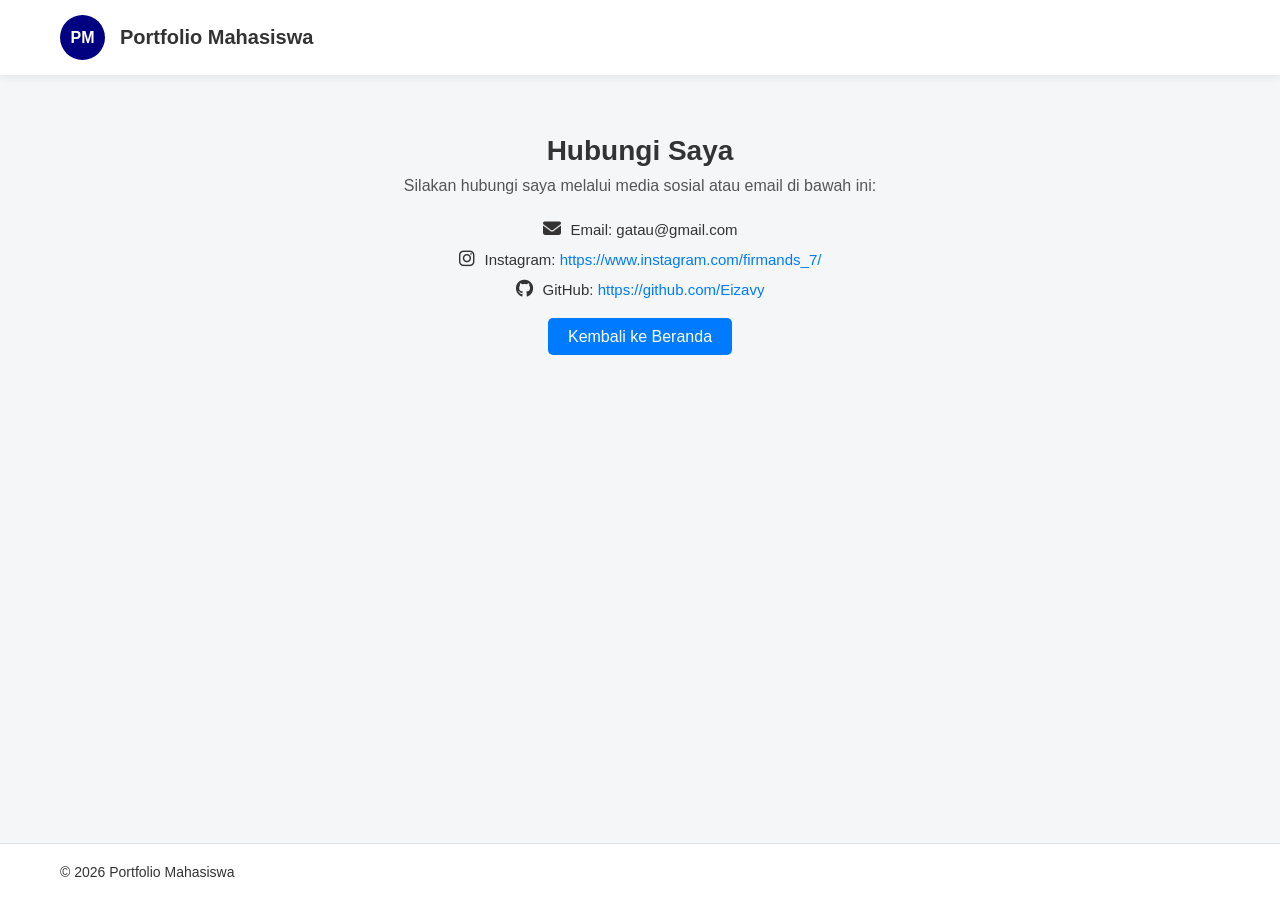
<file: kontak.html>
<!DOCTYPE html>
<html lang="id">
<head>
  <meta charset="UTF-8">
  <meta name="viewport" content="width=device-width, initial-scale=1.0">
  <title>Kontak - Portfolio Mahasiswa</title>
  <!-- Link CDN untuk Ikon Font Awesome -->
  <link rel="stylesheet" href="https://cdnjs.cloudflare.com/ajax/libs/font-awesome/6.5.1/css/all.min.css">
  <!-- Link CSS -->
  <link rel="stylesheet" href="kontak.css">
</head>
<body>

  <!-- NAVBAR ATAS -->
  <header>
    <nav>
      <div class="brand">
        <div class="logo-circle">PM</div>
        <span class="brand-title">Portfolio Mahasiswa</span>
      </div>
    </nav>
  </header>

  <main class="content">
    <h2>Hubungi Saya</h2>
    <p class="subtitle">Silakan hubungi saya melalui media sosial atau email di bawah ini:</p>

    <div class="kontak-list">
      <div class="kontak-item">
        <i class="fa-solid fa-envelope"></i>
        <span>Email: gatau@gmail.com</span>
      </div>
      <div class="kontak-item">
        <i class="fa-brands fa-instagram"></i>
        <span>Instagram: <a href="https://www.instagram.com/firmands_7/" target="_blank">https://www.instagram.com/firmands_7/</a></span>
      </div>
      <div class="kontak-item">
        <i class="fa-brands fa-github"></i>
        <span>GitHub: <a href="https://github.com/Eizavy" target="_blank">https://github.com/Eizavy</a></span>
      </div>
    </div>

    <a href="index.html" style="text-decoration: none; background: #007bff; color: white; padding: 10px 20px; border-radius: 5px;">Kembali ke Beranda</a>
  </main>

  <!-- FOOTER BAWAH -->
  <footer>
    <p>&copy; 2026 Portfolio Mahasiswa</p>
  </footer>

</body>
</html>
</file>
<file: kontak.css>
* {
  margin: 0;
  padding: 0;
  box-sizing: border-box;
}

body {
  font-family: Arial, sans-serif;
  background-color: #f4f6f8;
  color: #333;
  min-height: 100vh;
  display: flex;
  flex-direction: column;
}

/* NAVBAR */
header {
  background-color: white;
  padding: 15px 60px;
  position: sticky;
  top: 0;
  z-index: 1000;
  box-shadow: 0 2px 10px rgba(0, 0, 0, 0.08);
}

nav {
  display: flex;
  align-items: center;
  justify-content: space-between;
}

.brand {
  display: flex;
  align-items: center;
  gap: 15px;
}

.logo-circle {
  width: 45px;
  height: 45px;
  background-color: #000080;
  color: white;
  border-radius: 50%;
  display: flex;
  align-items: center;
  justify-content: center;
  font-weight: bold;
  font-size: 16px;
}

.brand-title {
  font-size: 20px;
  font-weight: bold;
}

.nav-links {
  display: flex;
  list-style: none;
  gap: 30px;
}

.nav-links a {
  text-decoration: none;
  color: #333;
  font-size: 16px;
}

/* KONTEN TENGAH */
.content {
  flex: 1;
  padding: 60px 20px;
  text-align: center;
}

.content h2 {
  font-size: 28px;
  margin-bottom: 10px;
}

.subtitle {
  color: #555;
  margin-bottom: 25px;
}

.kontak-list {
  margin-bottom: 30px;
}

.kontak-item {
  display: flex;
  align-items: center;
  justify-content: center;
  gap: 10px;
  margin-bottom: 12px;
  font-size: 15px;
}

.kontak-item i {
  font-size: 18px;
}

.kontak-item a {
  color: #007bff;
  text-decoration: none;
}

.btn-beranda {
  display: inline-block;
  background-color: #007bff;
  color: white;
  padding: 10px 20px;
  border-radius: 6px;
  text-decoration: none;
  font-weight: bold;
}

.btn-beranda:hover {
  background-color: #0056b3;
}

/* FOOTER */
footer {
  background-color: white;
  padding: 20px 60px;
  border-top: 1px solid #e0e0e0;
  font-size: 14px;
  color: #333;
}
</file>
